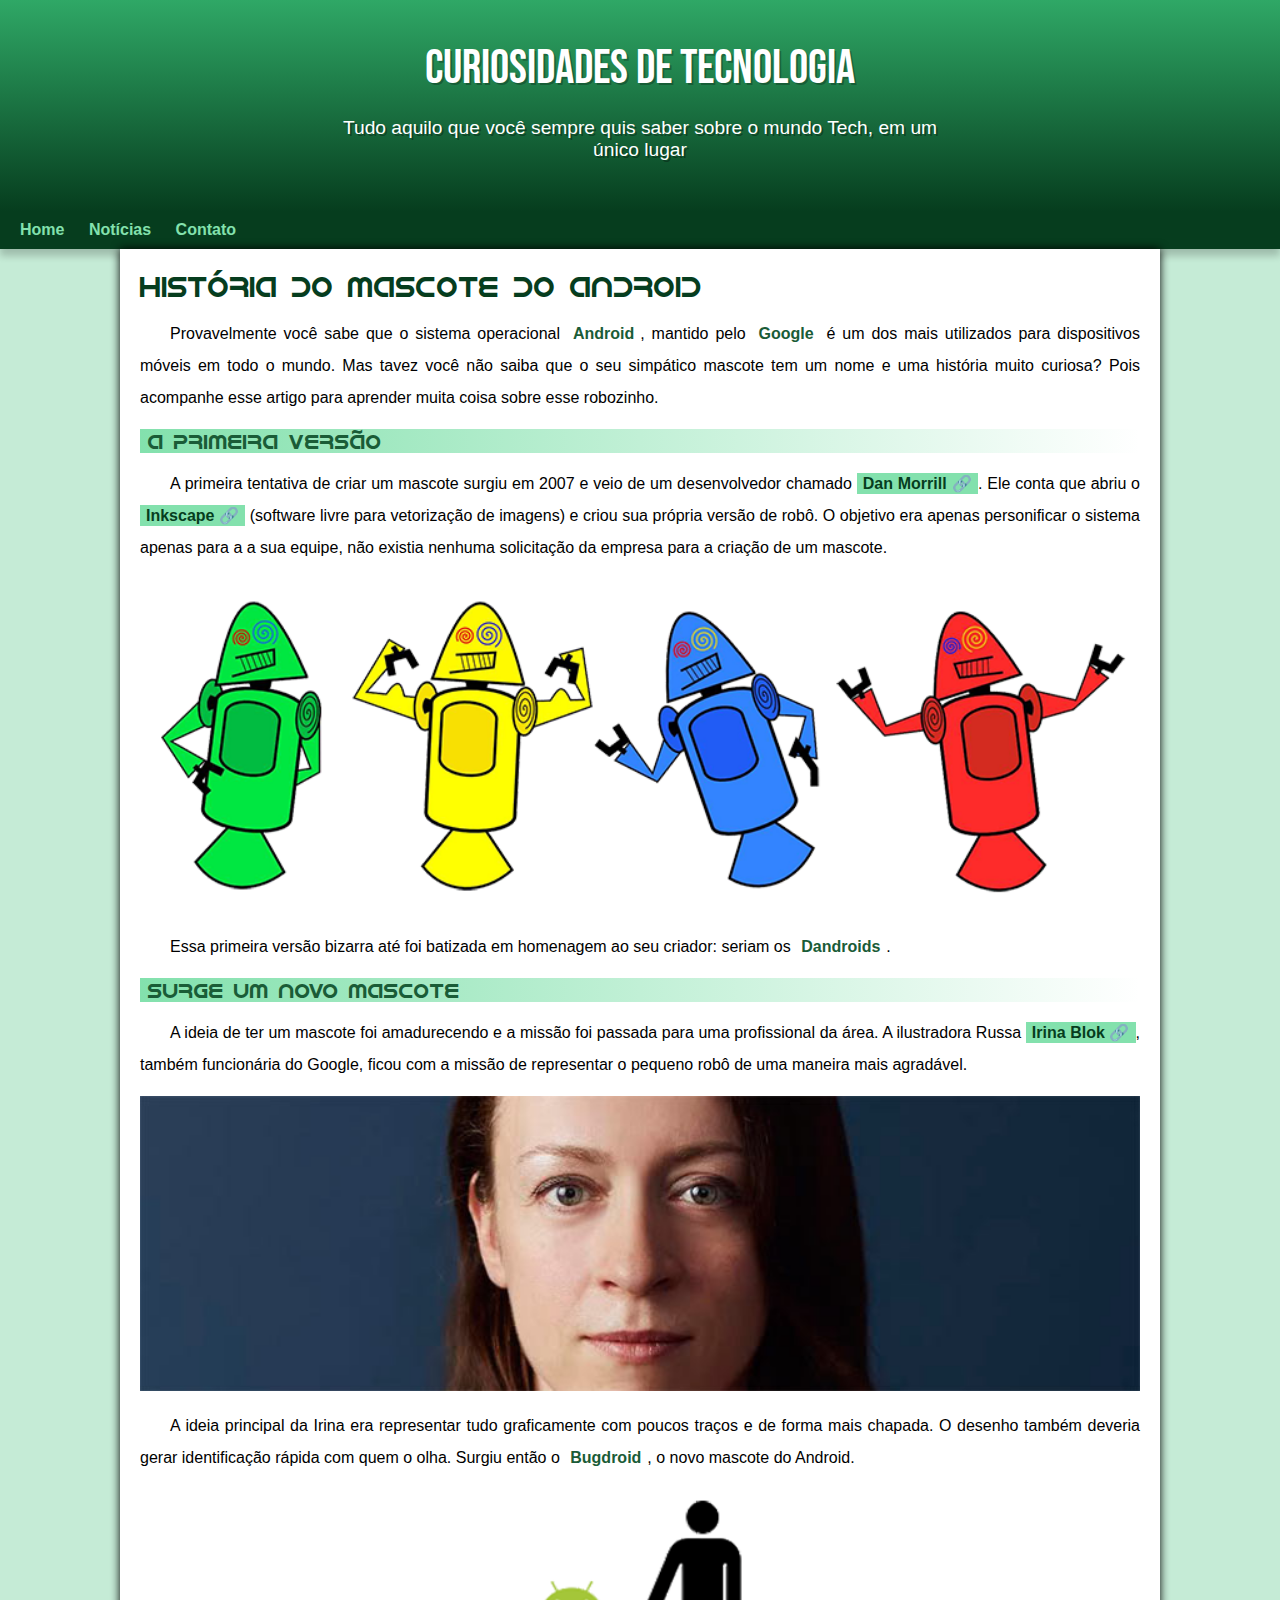
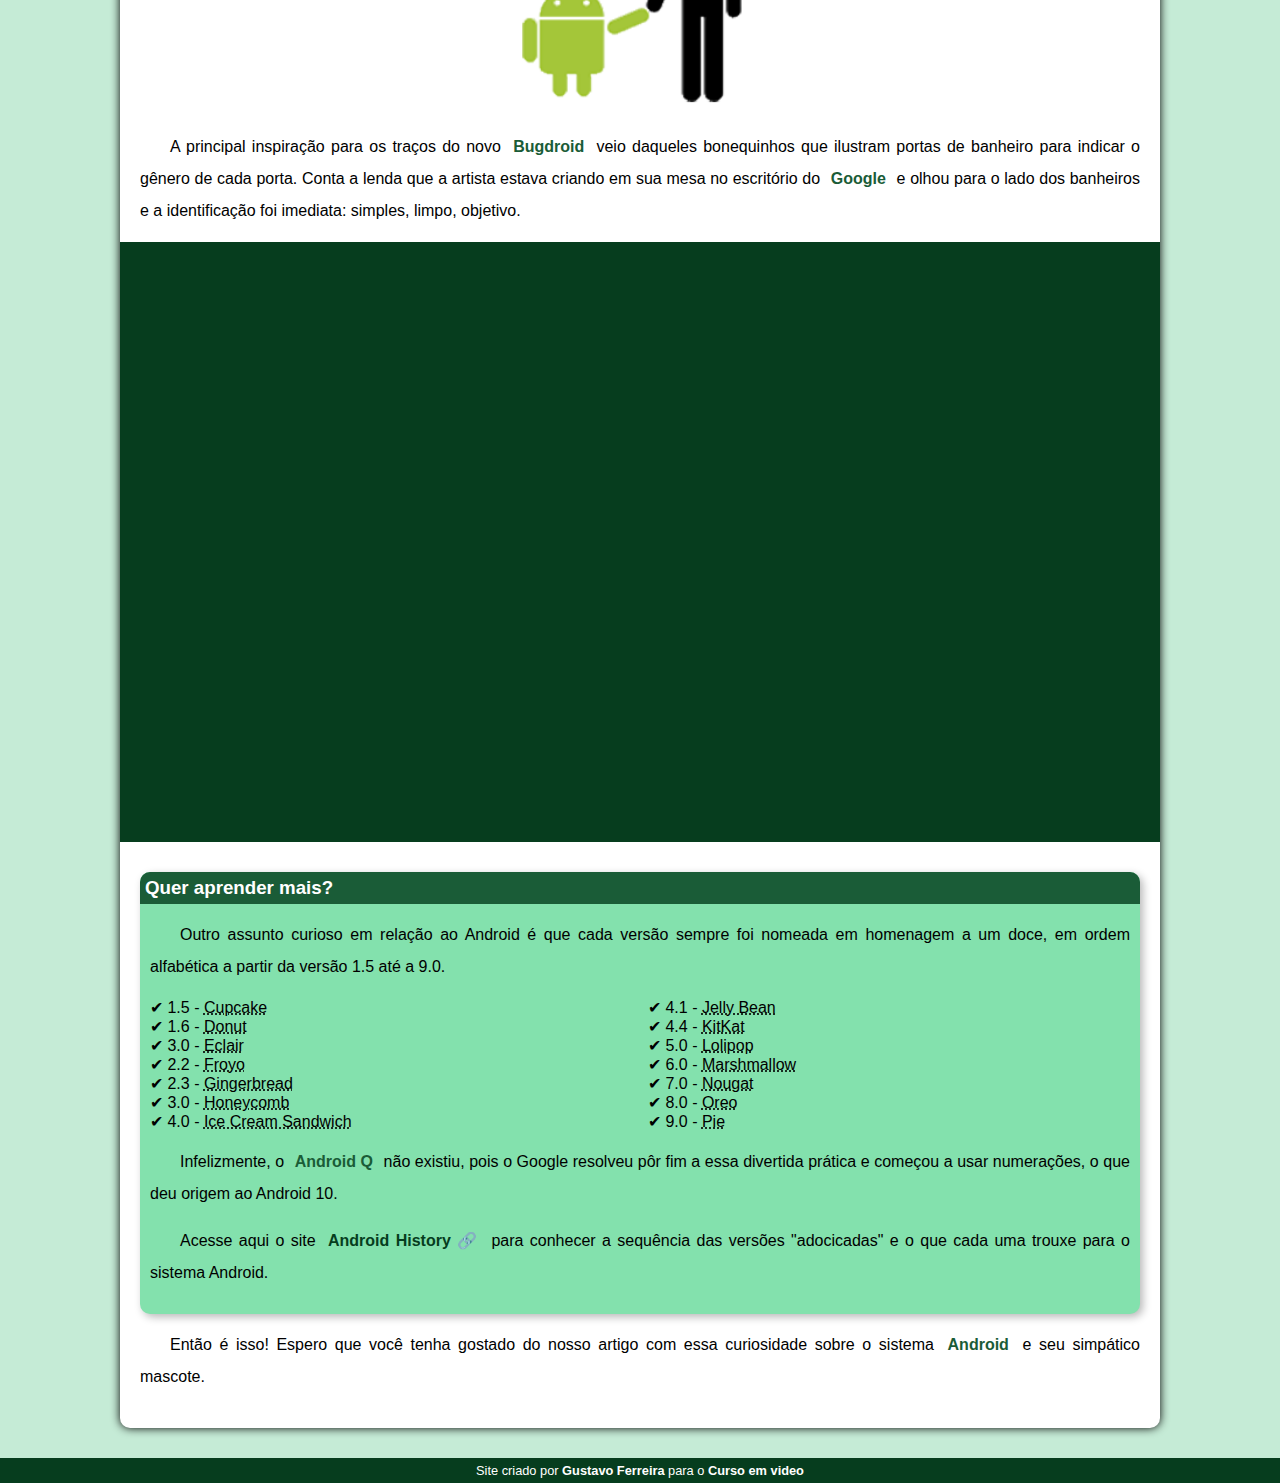
<file: index.html>
<!DOCTYPE html>
<html lang="pt-br">
<head>
    <meta charset="UTF-8">
    <meta name="viewport" content="width=device-width, initial-scale=1.0">
    <title>Como surgiu o mascote do Android?</title>
    <link rel="shortcut icon" href="imagens/favicon.ico" type="image/x-icon">
    <link rel="stylesheet" href="estilo/style.css">
</head>
<body>
    <header>
        <h1>Curiosidades de Tecnologia</h1>
        <p>Tudo aquilo que você sempre quis saber sobre o mundo Tech, em um único lugar</p>
    </header>
    <nav>
        <a href="#">Home</a>
        <a href="#">Notícias</a>
        <a href="#">Contato</a>
    </nav>
    <main>
        <article>
            <h1>História do Mascote do Android</h1>

            <p>Provavelmente você sabe que o sistema operacional <strong>Android</strong>, mantido pelo <strong>Google</strong> é um dos mais utilizados para dispositivos móveis em todo o mundo. Mas tavez você não saiba que o seu simpático mascote tem um nome e uma história muito curiosa? Pois acompanhe esse artigo para aprender muita coisa sobre esse robozinho.</p>

            <h2>A primeira versão</h2>

            <p>A primeira tentativa de criar um mascote surgiu em 2007 e veio de um desenvolvedor chamado <a href="https://androidcommunity.com/dan-morrill-shows-us-the-android-mascot-that-almost-was-20130103/" target="_blank" rel="external" class="externo">Dan Morrill</a>. Ele conta que abriu o <a href="https://inkscape.org/pt-br/" target="_blank" rel="external" class="externo">Inkscape</a> (software livre para vetorização de imagens) e criou sua própria versão de robô. O objetivo era apenas personificar o sistema apenas para a a sua equipe, não existia nenhuma solicitação da empresa para a criação de um mascote.</p>

            <picture>
                <source media="(max-width: 670px)" srcset="imagens/dan-droids-pq.png">
                <img src="imagens/dan-droids.png" alt="Primeiro mascote do Adroid">
            </picture>

            <p>Essa primeira versão bizarra até foi batizada em homenagem ao seu criador: seriam os <strong>Dandroids</strong>.</p>

            <h2>Surge um novo mascote</h2>

            <p>A ideia de ter um mascote foi amadurecendo e a missão foi passada para uma profissional da área. A ilustradora Russa <a href="https://www.irinablok.com/android" target="_blank" erl="external" class="externo">Irina Blok</a>, também funcionária do Google, ficou com a missão de representar o pequeno robô de uma maneira mais agradável.</p>

            <picture>
                <source media="(max-width: 670px)" srcset="imagens/irina-blok-pq.jpg">
                <img src="imagens/irina-blok.jpg" alt="Irina Blok, ciradora do Bugdrroid">
            </picture>

            <p>A ideia principal da Irina era representar tudo graficamente com poucos traços e de forma mais chapada. O desenho também deveria gerar identificação rápida com quem o olha. Surgiu então o <strong>Bugdroid</strong>, o novo mascote do Android.</p>

            <img src="imagens/bugdroid.png" class="pequena" alt="Bugdroid" >

            <p>A principal inspiração para os traços do novo <strong>Bugdroid</strong> veio daqueles bonequinhos que ilustram portas de banheiro para indicar o gênero de cada porta. Conta a lenda que a artista estava criando em sua mesa no escritório do <strong>Google</strong> e olhou para o lado dos banheiros e a identificação foi imediata: simples, limpo, objetivo.</p>

            <div class="video">
                <iframe width="560" height="315" src="https://www.youtube.com/embed/l2UDgpLz20M?si=hTBT2SofyXZUalH6" title="YouTube video player" frameborder="0" allow="accelerometer; autoplay; clipboard-write; encrypted-media; gyroscope; picture-in-picture; web-share" referrerpolicy="strict-origin-when-cross-origin" allowfullscreen></iframe>
            </div>
            
            <aside>
                <h3>Quer aprender mais?</h3>

                <p>Outro assunto curioso em relação ao Android é que cada versão sempre foi nomeada em homenagem a um doce, em ordem alfabética a partir da versão 1.5 até a 9.0.</p>

                <ul>
                    <li>1.5 - <abbr title="Bolo de Copo">Cupcake</abbr></li>
                    <li>1.6 - <abbr title="Rosquinha">Donut</abbr></li>
                    <li>3.0 - <abbr title="Bomba">Eclair</abbr></li>
                    <li>2.2 - <abbr title="Iogurte Congelado">Froyo</abbr></li>
                    <li>2.3 - <abbr title="Biscoito de Gengibre">Gingerbread</abbr></li>
                    <li>3.0 - <abbr title="Favo de Mel">Honeycomb</abbr></li>
                    <li>4.0 - <abbr title="Sanduíche de Sorvete">Ice Cream Sandwich</abbr></li>
                    <li>4.1 - <abbr title="Jujuba">Jelly Bean</abbr></li>
                    <li>4.4 - <abbr title="KitKat">KitKat</abbr></li>
                    <li>5.0 - <abbr title="Pirulito">Lolipop</abbr></li>
                    <li>6.0 - <abbr title="Marshmallow">Marshmallow</abbr></li>
                    <li>7.0 - <abbr title="Torrone">Nougat</abbr></li>
                    <li>8.0 - <abbr title="Oreo">Oreo</abbr></li>
                    <li>9.0 - <abbr title="Torta">Pie</abbr></li>
                </ul>

                <p>Infelizmente, o <strong>Android Q</strong> não existiu, pois o Google resolveu pôr fim a essa divertida prática e começou a usar numerações, o que deu origem ao Android 10.</p>

                <p>Acesse aqui o site <a href="https://www.android.com/intl/en_uk/what-is-android/" target="_blank" rel="external" class="externo">Android History</a> para conhecer a sequência das versões "adocicadas" e o que cada uma trouxe para o sistema Android.</p>
            </aside>
            <p>Então é isso! Espero que você tenha gostado do nosso artigo com essa curiosidade sobre o sistema <strong>Android</strong> e seu simpático mascote.</p>
        </article>
    </main>
    <footer>
        <p>Site criado por <a href="https://github.com/gustavolimaferreira">Gustavo Ferreira</a> para o <a href="https://www.youtube.com/c/CursoemV%C3%ADdeo">Curso em video</a></p>
    </footer>
</body>
</html>
</file>
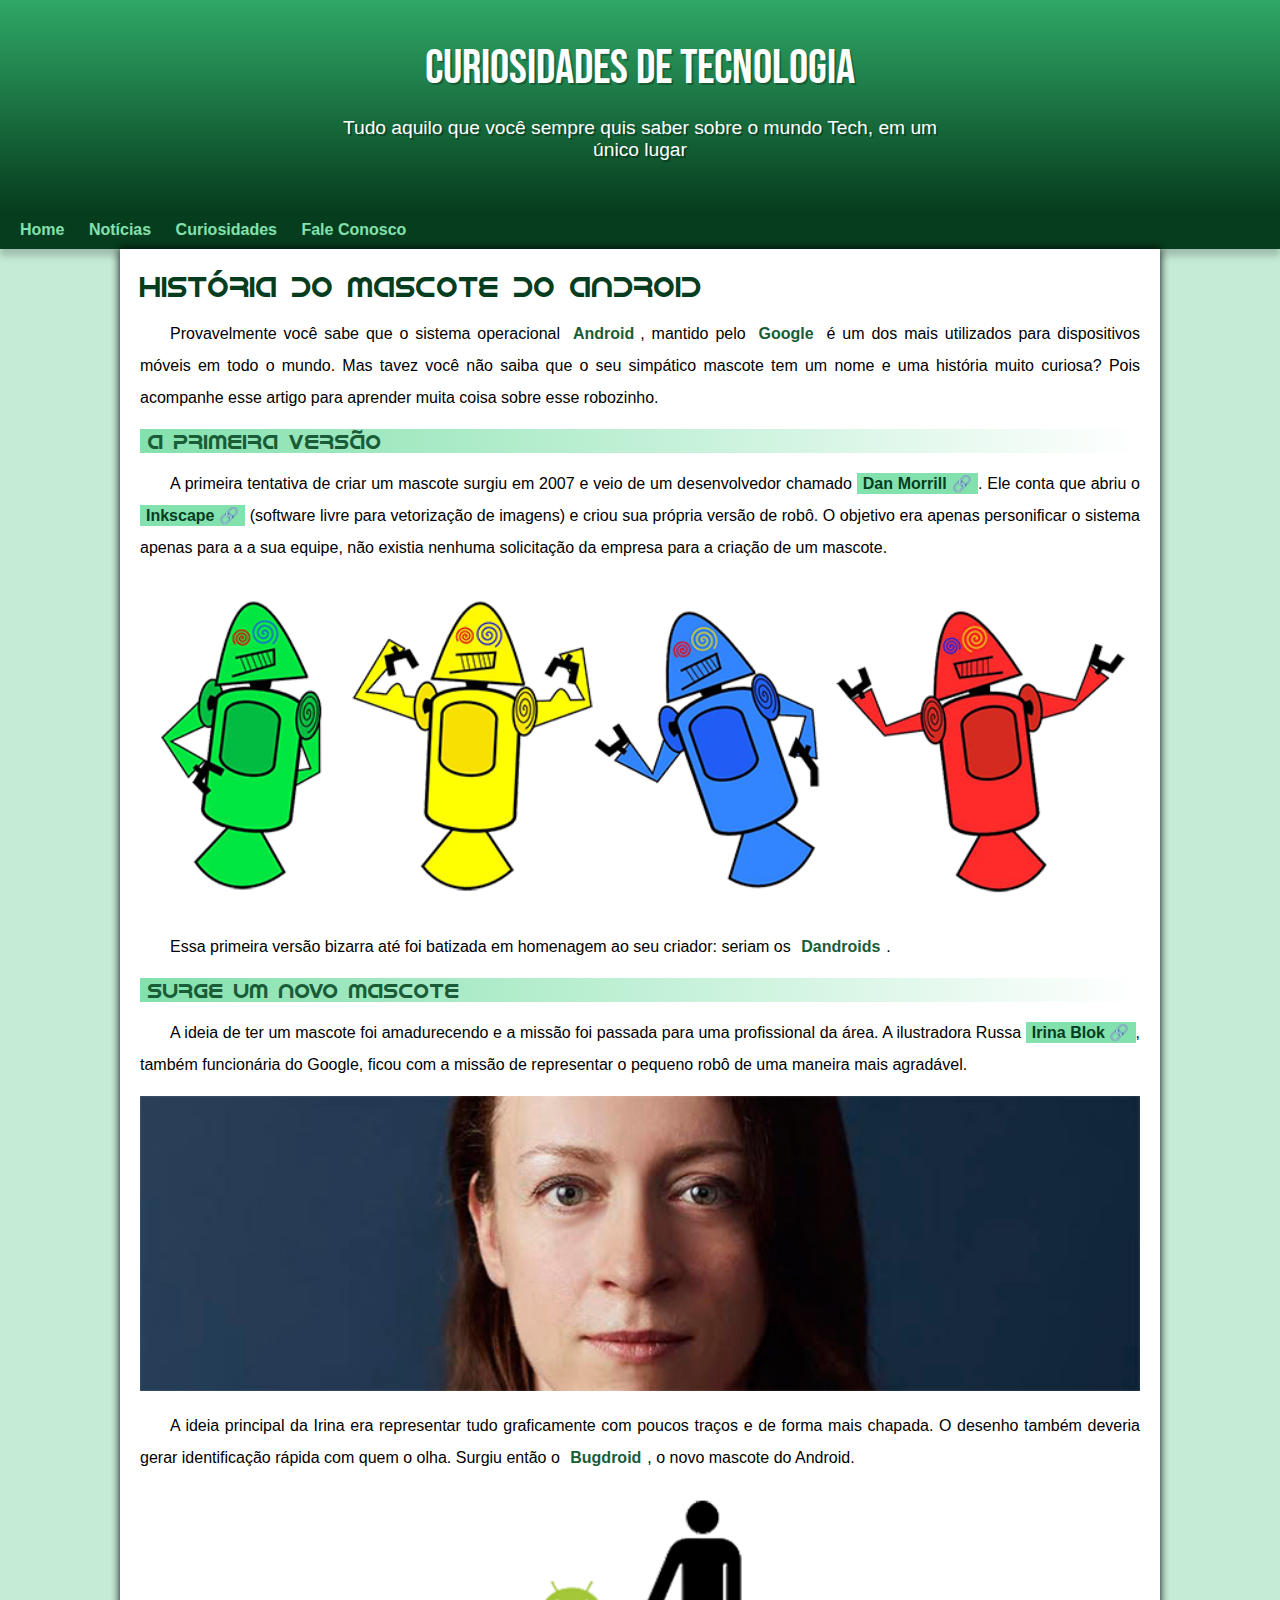
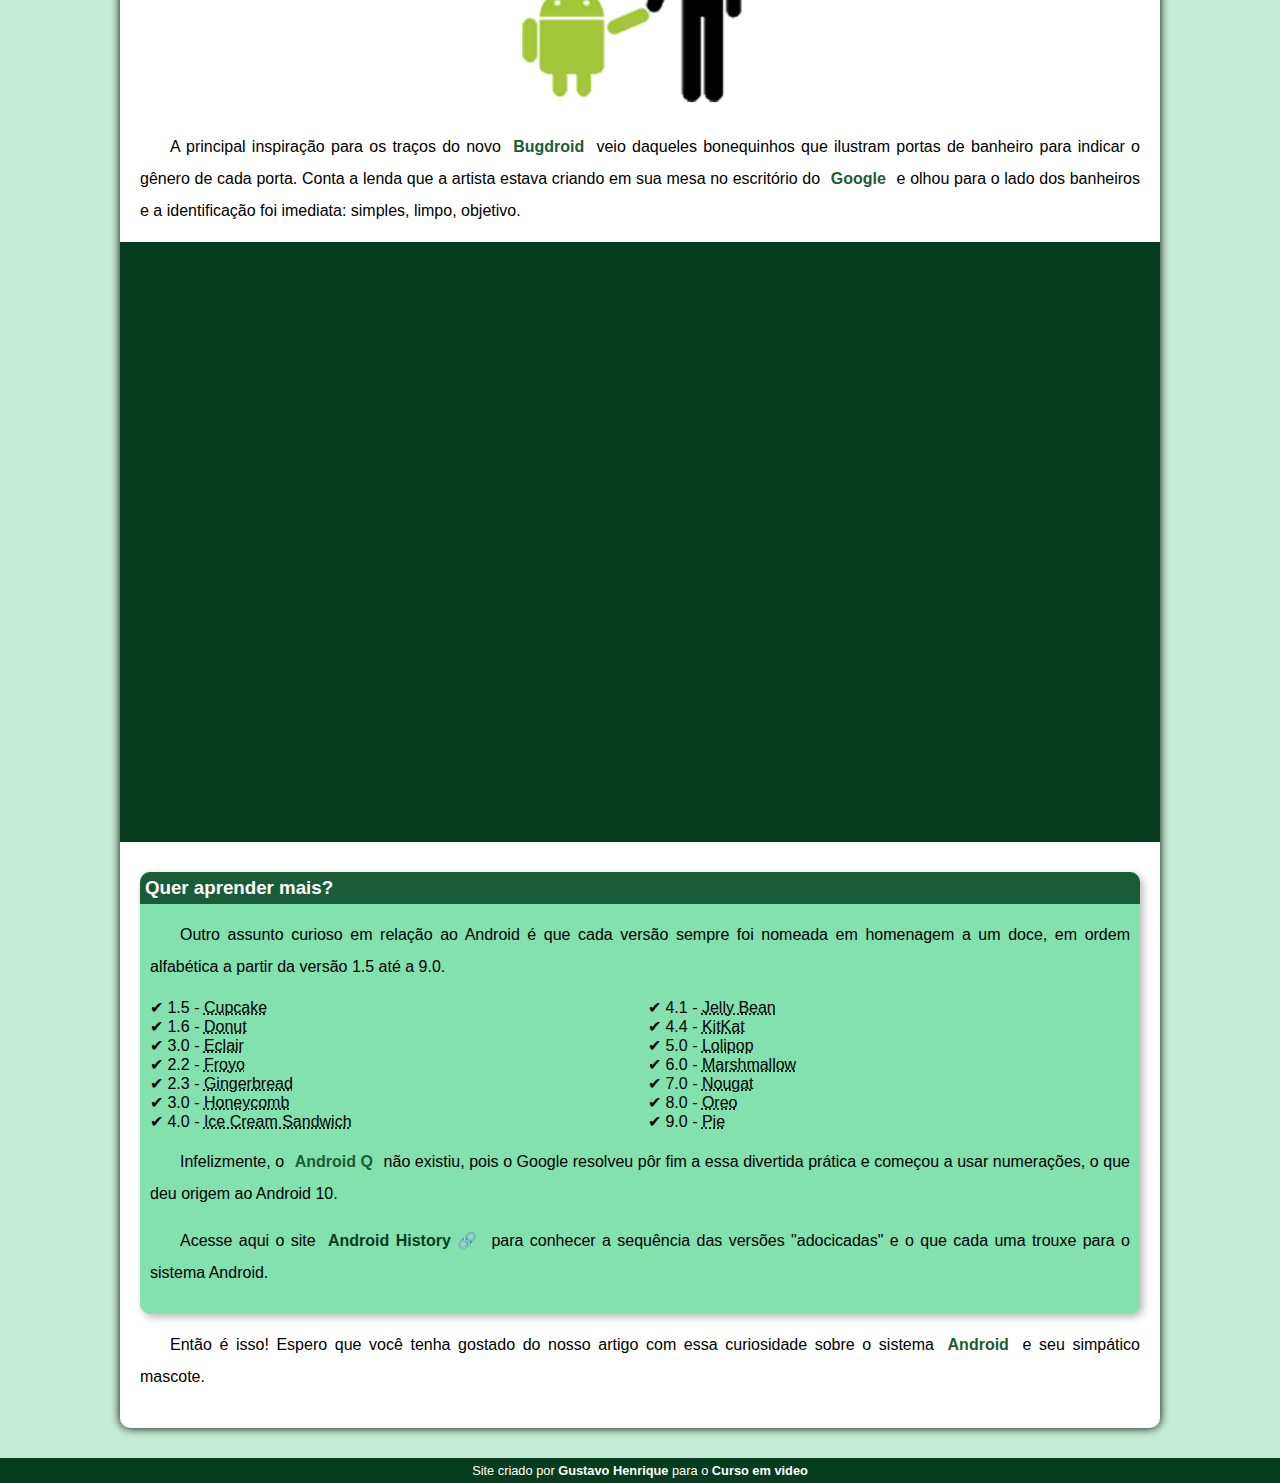
<file: index.html.html>
<!DOCTYPE html>
<html lang="pt-br">
<head>
    <meta charset="UTF-8">
    <meta name="viewport" content="width=device-width, initial-scale=1.0">
    <title>Como surgiu o mascote do Android?</title>
    <link rel="shortcut icon" href="imagens/favicon.ico" type="image/x-icon">
    <link rel="stylesheet" href="estilo/style.css">
</head>
<body>
    <header>
        <h1>Curiosidades de Tecnologia</h1>
        <p>Tudo aquilo que você sempre quis saber sobre o mundo Tech, em um único lugar</p>
    </header>
    <nav>
        <a href="#">Home</a>
        <a href="#">Notícias</a>
        <a href="#">Curiosidades</a>
        <a href="#">Fale Conosco</a>
    </nav>
    <main>
        <article>
            <h1>História do Mascote do Android</h1>

            <p>Provavelmente você sabe que o sistema operacional <strong>Android</strong>, mantido pelo <strong>Google</strong> é um dos mais utilizados para dispositivos móveis em todo o mundo. Mas tavez você não saiba que o seu simpático mascote tem um nome e uma história muito curiosa? Pois acompanhe esse artigo para aprender muita coisa sobre esse robozinho.</p>

            <h2>A primeira versão</h2>

            <p>A primeira tentativa de criar um mascote surgiu em 2007 e veio de um desenvolvedor chamado <a href="https://androidcommunity.com/dan-morrill-shows-us-the-android-mascot-that-almost-was-20130103/" target="_blank" rel="external" class="externo">Dan Morrill</a>. Ele conta que abriu o <a href="https://inkscape.org/pt-br/" target="_blank" rel="external" class="externo">Inkscape</a> (software livre para vetorização de imagens) e criou sua própria versão de robô. O objetivo era apenas personificar o sistema apenas para a a sua equipe, não existia nenhuma solicitação da empresa para a criação de um mascote.</p>

            <picture>
                <source media="(max-width: 670px)" srcset="imagens/dan-droids-pq.png">
                <img src="imagens/dan-droids.png" alt="Primeiro mascote do Adroid">
            </picture>

            <p>Essa primeira versão bizarra até foi batizada em homenagem ao seu criador: seriam os <strong>Dandroids</strong>.</p>

            <h2>Surge um novo mascote</h2>

            <p>A ideia de ter um mascote foi amadurecendo e a missão foi passada para uma profissional da área. A ilustradora Russa <a href="https://www.irinablok.com/android" target="_blank" erl="external" class="externo">Irina Blok</a>, também funcionária do Google, ficou com a missão de representar o pequeno robô de uma maneira mais agradável.</p>

            <picture>
                <source media="(max-width: 670px)" srcset="imagens/irina-blok-pq.jpg">
                <img src="imagens/irina-blok.jpg" alt="Irina Blok, ciradora do Bugdrroid">
            </picture>

            <p>A ideia principal da Irina era representar tudo graficamente com poucos traços e de forma mais chapada. O desenho também deveria gerar identificação rápida com quem o olha. Surgiu então o <strong>Bugdroid</strong>, o novo mascote do Android.</p>

            <img src="imagens/bugdroid.png" class="pequena" alt="Bugdroid" >

            <p>A principal inspiração para os traços do novo <strong>Bugdroid</strong> veio daqueles bonequinhos que ilustram portas de banheiro para indicar o gênero de cada porta. Conta a lenda que a artista estava criando em sua mesa no escritório do <strong>Google</strong> e olhou para o lado dos banheiros e a identificação foi imediata: simples, limpo, objetivo.</p>

            <div class="video">
                <iframe width="560" height="315" src="https://www.youtube.com/embed/l2UDgpLz20M?si=hTBT2SofyXZUalH6" title="YouTube video player" frameborder="0" allow="accelerometer; autoplay; clipboard-write; encrypted-media; gyroscope; picture-in-picture; web-share" referrerpolicy="strict-origin-when-cross-origin" allowfullscreen></iframe>
            </div>
            
            <aside>
                <h3>Quer aprender mais?</h3>

                <p>Outro assunto curioso em relação ao Android é que cada versão sempre foi nomeada em homenagem a um doce, em ordem alfabética a partir da versão 1.5 até a 9.0.</p>

                <ul>
                    <li>1.5 - <abbr title="Bolo de Copo">Cupcake</abbr></li>
                    <li>1.6 - <abbr title="Rosquinha">Donut</abbr></li>
                    <li>3.0 - <abbr title="Bomba">Eclair</abbr></li>
                    <li>2.2 - <abbr title="Iogurte Congelado">Froyo</abbr></li>
                    <li>2.3 - <abbr title="Biscoito de Gengibre">Gingerbread</abbr></li>
                    <li>3.0 - <abbr title="Favo de Mel">Honeycomb</abbr></li>
                    <li>4.0 - <abbr title="Sanduíche de Sorvete">Ice Cream Sandwich</abbr></li>
                    <li>4.1 - <abbr title="Jujuba">Jelly Bean</abbr></li>
                    <li>4.4 - <abbr title="KitKat">KitKat</abbr></li>
                    <li>5.0 - <abbr title="Pirulito">Lolipop</abbr></li>
                    <li>6.0 - <abbr title="Marshmallow">Marshmallow</abbr></li>
                    <li>7.0 - <abbr title="Torrone">Nougat</abbr></li>
                    <li>8.0 - <abbr title="Oreo">Oreo</abbr></li>
                    <li>9.0 - <abbr title="Torta">Pie</abbr></li>
                </ul>

                <p>Infelizmente, o <strong>Android Q</strong> não existiu, pois o Google resolveu pôr fim a essa divertida prática e começou a usar numerações, o que deu origem ao Android 10.</p>

                <p>Acesse aqui o site <a href="https://www.android.com/intl/en_uk/what-is-android/" target="_blank" rel="external" class="externo">Android History</a> para conhecer a sequência das versões "adocicadas" e o que cada uma trouxe para o sistema Android.</p>
            </aside>
            <p>Então é isso! Espero que você tenha gostado do nosso artigo com essa curiosidade sobre o sistema <strong>Android</strong> e seu simpático mascote.</p>
        </article>
    </main>
    <footer>
        <p>Site criado por <a href="https://github.com/Gustav749?tab=repositories">Gustavo Henrique</a> para o <a href="https://www.youtube.com/c/CursoemV%C3%ADdeo">Curso em video</a></p>
    </footer>
</body>
</html>
</file>
<file: estilo/style.css>
@charset "UTF-8";

@import url('https://fonts.googleapis.com/css2?family=Bebas+Neue&display=swap');

@font-face {
    font-family: Android;
    src: url('../fontes/idroid.otf') format('opentype');
    font-weight: normal;
}

/*
#c5ebd6
#83e1ad
#3ddc84
#2fa866
#1a5c37
#063d1e
*/

:root {
    --cor0:#c5ebd6;
    --cor1:#83e1ad;
    --cor2:#3ddc84;
    --cor3:#2fa866;
    --cor4:#1a5c37;
    --cor5:#063d1e;

    --font-padrao: Arial, Verdana Helvetica, sans-serif;
    --fonte-destaque: 'Bebas Neue', cursive;
    --font-android: 'Android', cursive;
}

* {
    margin: 0px;
    padding: 0px;
}

body {
    background-color: var(--cor0);
    font-family: var(--font-padrao);
}

a.externo::after {
    content: '\00A0\1F517';
}

header {
    background-image: linear-gradient(to bottom, var(--cor3), var(--cor5));
    min-height: 150px;
    text-align: center;
    padding-top: 40px;
}

header > h1 {
    color: white;
    font-family: var(--fonte-destaque);
    font-weight: normal;
    font-size: 3em;
    margin-bottom: 20px;
    text-shadow: 2px 2px 0px rgba(0, 0, 0, 0.267);
}

header > p {
    font-family: var(--font-padrao);
    font-size: 1.2em;
    color: white;
    max-width: 600px;
    padding-right: 10px;
    padding-left: 10px;
    margin: auto;
    padding-bottom: 50px;
    text-shadow: 2px 2px 0px rgba(0, 0, 0, 0.315);
}

nav {
    background-color: var(--cor5);
    padding: 10px;
    box-shadow: 0px 7px 7px rgba(0, 0, 0, 0.192);
}

nav > a {
    color: var(--cor1);
    padding: 10px;
    border-radius: 5px;
    text-decoration: none;
    font-weight: bold;
    transition-duration: 0.5s;
}

nav > a:hover {
    background-color: var(--cor3);
    color: var(--cor5);
}

main {
    min-width: 300px;
    max-width: 1000px;
    margin: auto;
    margin-bottom: 30px;
    background-color: white;
    padding: 20px;
    box-shadow: 0px 0px 10px black;
    border-bottom-left-radius: 10px;
    border-bottom-right-radius: 10px;
}

main h1 {
    color:var(--cor5);
    font-family: var(--font-android);
    font-weight: normal;
    font-size: 1.8em;
}

main h2 {
    font-family: var(--font-android);
    color: var(--cor4);
    font-size: 1.3em;
    font-weight: normal;
    background-image: linear-gradient(to right, var(--cor1), transparent);
    text-indent: 8px;
}

main p {
    margin: 15px 0px;
    text-align: justify;
    text-indent: 30px;
    font-size: 1em;
    line-height: 2em;
}

main strong {
    color: var(--cor4);
    font-weight: bold;
    padding: 2px 6px;
}

main a {
    text-decoration: none;
    font-weight: bold;
    color: var(--cor5);
    background-color: var(--cor1);
    padding: 2px 6px;
}

main a:hover {
    text-decoration: underline;
    color: var(--cor4);
}

main img {
    width: 100%;
}

main img.pequena {
    max-width: 350px;
    display: block;
    margin: auto;
}

div.video {
    background-color: var(--cor5);
    margin-bottom: 30px;
    margin: 0px -20px 30px -20px;
    padding: 20px;
    padding-bottom: 58%;
    position: relative;
}

div.video > iframe {
    position: absolute;
    top: 5%;
    left:5%;
    width: 90%;
    height: 90%;
}

aside {
    background-color: var(--cor1);
    padding: 10px;
    border-radius: 10px;
    box-shadow: 3px 3px 8px rgb(0, 0, 0, 0.281);
}

aside > h3 {
    background-color: var(--cor4);
    color: white;
    padding: 5px;
    margin: -10px -10px 0px -10px;
    border-radius: 10px 10px 0px 0px;
}

aside > ul {
    list-style-type: '\2714\00A0';
    list-style-position: inside;
    columns: 2;
}

footer {
    background-color: var(--cor5);
    color: white;
    text-align: center;
    font-size: 0.8em;
    padding: 5px;
}

footer > p > a {
    color: white;
    font-weight: bolder;
    text-decoration: none;
}

footer a:hover {
    text-decoration: underline;
    color: var(--cor1);
}
</file>
